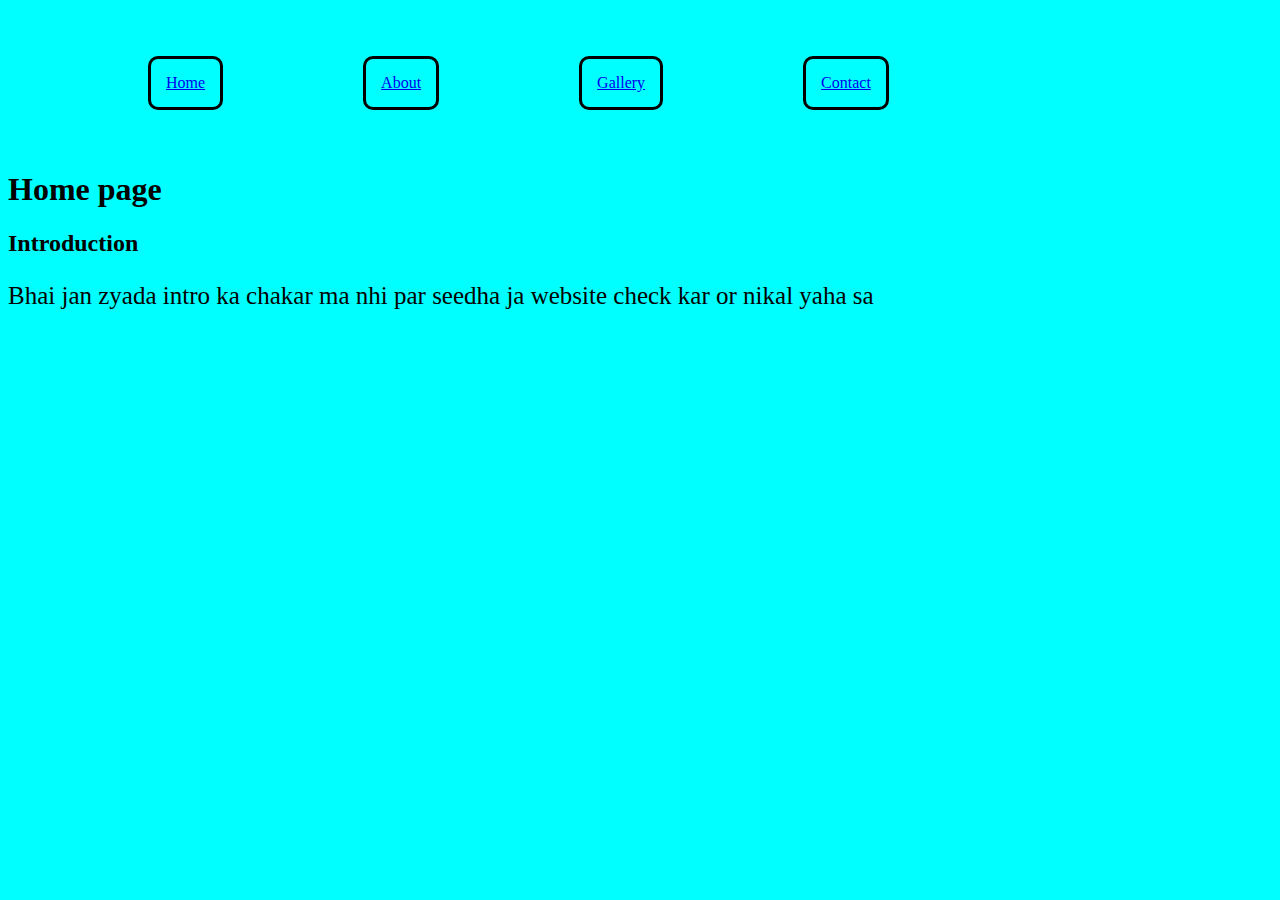
<file: index.html>
<!DOCTYPE html>
<html lang="en">
<head>
    <meta charset="UTF-8">
    <meta http-equiv="X-UA-Compatible" content="IE=edge">
    <meta name="viewport" content="width=device-width, initial-scale=1.0">
    <title>LINKING PAGES</title>
    <link href="./link.css" rel="stylesheet"/>
</head>
<body id="home">
 <ul>
 
   <li> <a href="./index.html">Home</a> </li>
   <li><a href="./about.html">About</a></li>
   <li><a href="./gallery.html">Gallery</a></li>
   <li><a href="./contact.html">Contact</a></li>


 </ul>
 <h1>Home page </h1>
 <h2>Introduction</h2>
 <p class="p">Bhai jan zyada intro ka chakar ma nhi par seedha ja website check kar or nikal yaha sa </p>



    
</body>
</html>
</file>
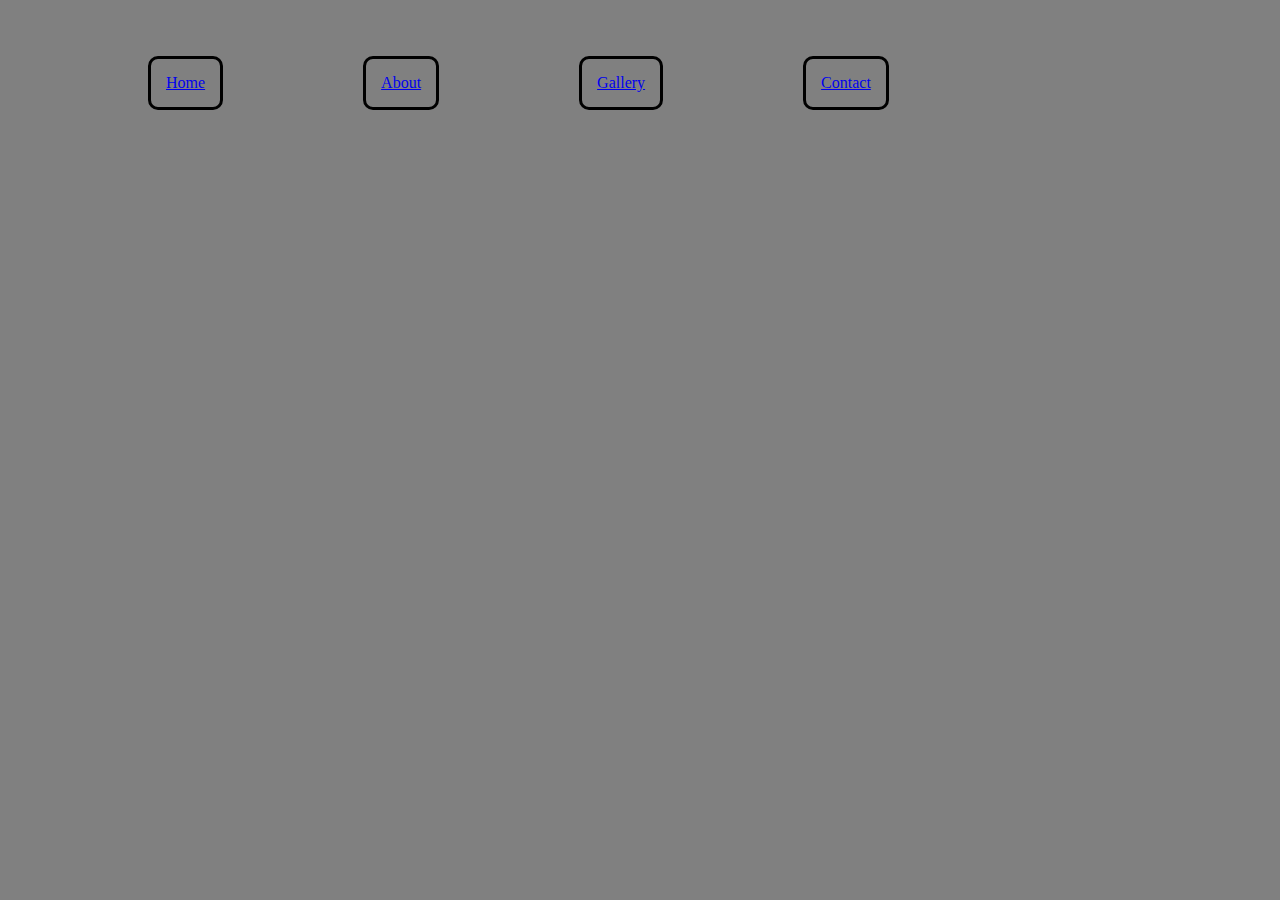
<file: about.html>
<!DOCTYPE html>
<html lang="en">
<head>
    <meta charset="UTF-8">
    <meta http-equiv="X-UA-Compatible" content="IE=edge">
    <meta name="viewport" content="width=device-width, initial-scale=1.0">
    <title>Document</title>
    <link href="./link.css" rel="stylesheet"/>
</head>
<body id="about">
    <ul>
 
        <li> <a href="./index.html">Home</a> </li>
        <li><a href="./about.html">About</a></li>
        <li><a href="./gallery.html">Gallery</a></li>
        <li><a href="./contact.html">Contact</a></li>
     
     
     
      </ul>
</body>
</html>
</file>
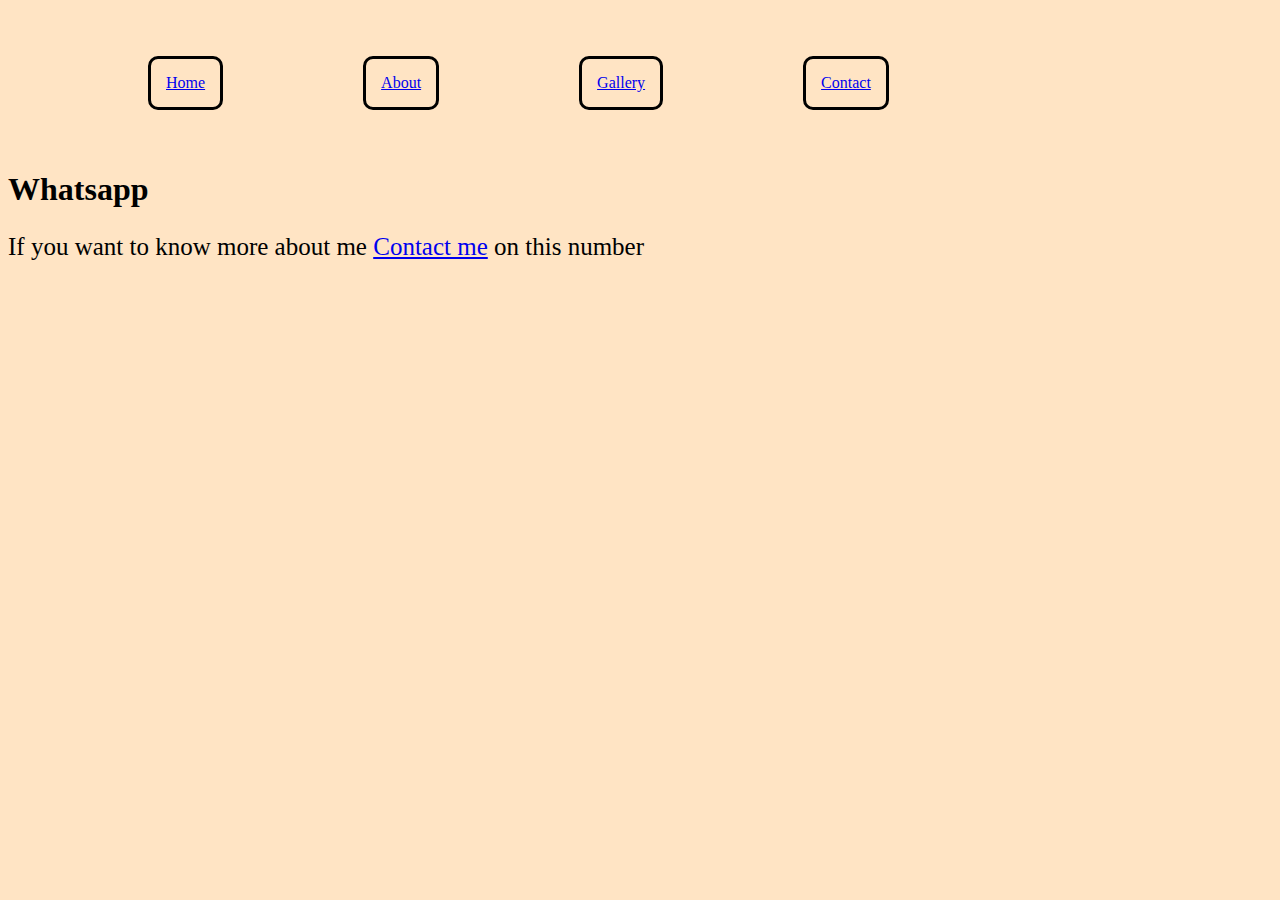
<file: contact.html>
<!DOCTYPE html>
<html lang="en">
<head>
    <meta charset="UTF-8">
    <meta http-equiv="X-UA-Compatible" content="IE=edge">
    <meta name="viewport" content="width=device-width, initial-scale=1.0">
    <title>Document</title>
    <link href="./link.css" rel="stylesheet"/>
</head>
<body id="contact">
    <ul>
 
        <li> <a href="./index.html">Home</a> </li>
        <li><a href="./about.html">About</a></li>
        <li><a href="./gallery.html">Gallery</a></li>
        <li><a href="./contact.html">Contact</a></li>
     
     
      </ul>

    <h1>Whatsapp</h1>
    <p class="p">If you want to know more about me 
    <a class="contactlink" href="https://wa.me/923212957416?text=">Contact me</a>
     on this number
</body>
</html>
</file>
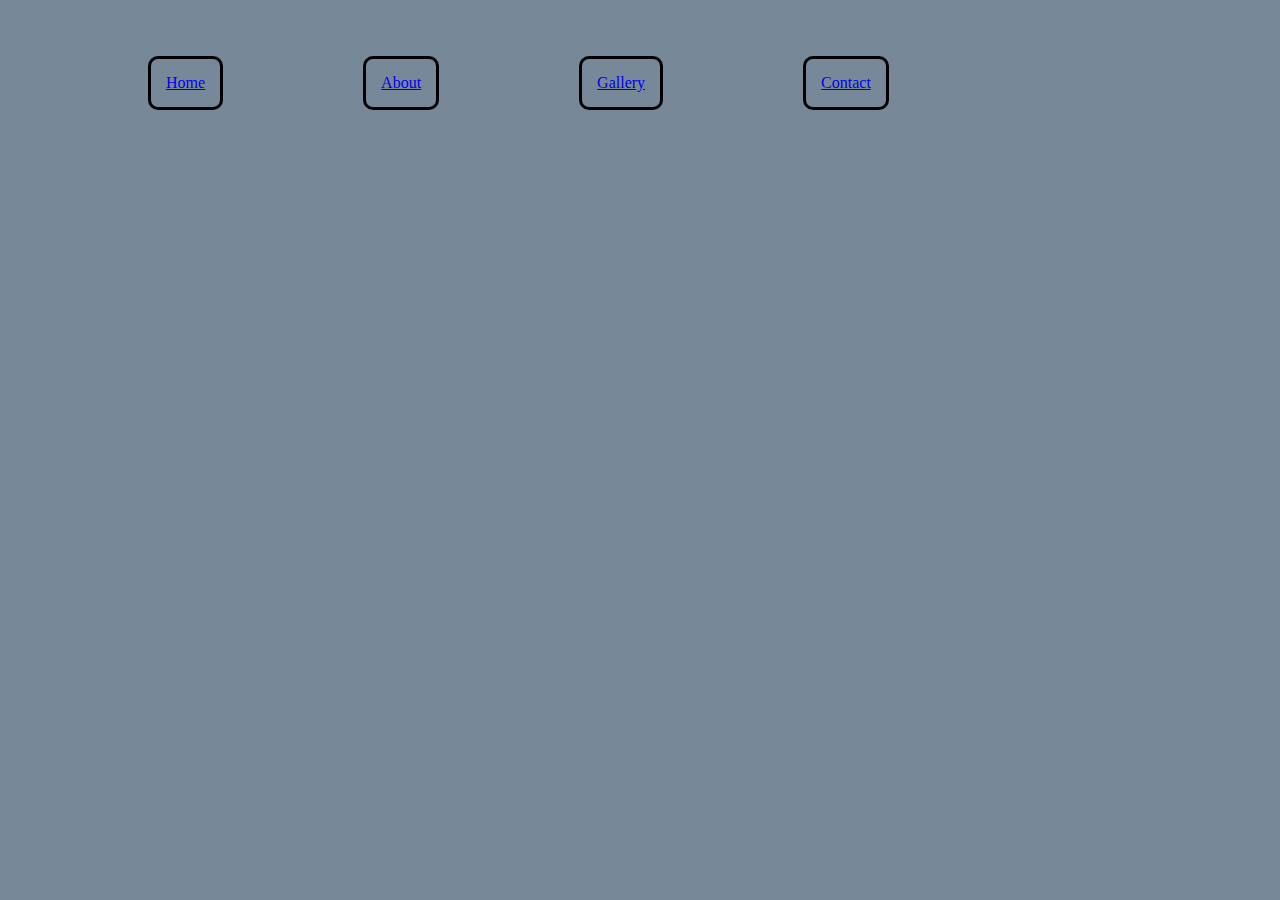
<file: gallery.html>
<!DOCTYPE html>
<html lang="en">
<head>
    <meta charset="UTF-8">
    <meta http-equiv="X-UA-Compatible" content="IE=edge">
    <meta name="viewport" content="width=device-width, initial-scale=1.0">
    <title>Document</title>
    <link href="./link.css" rel="stylesheet"/>
</head>
<body id="gallery">
    <ul>
 
        <li> <a href="./index.html">Home</a> </li>
        <li><a href="./about.html">About</a></li>
        <li><a href="./gallery.html">Gallery</a></li>
        <li><a href="./contact.html">Contact</a></li>
     
     
     
      </ul> 
</body>
</html>
</file>
<file: link.css>
#home{
    background-color: aqua;
}
#contact{
    background-color: bisque;
}
#about{
     background-color: grey;
}
#gallery{
    background-color: lightslategray;
}
ul {
   
    display: flex;
    
  
}
ul li{
    display: flex;
    border: 3px solid black;
    margin: 40px;
    padding: 15px;
    border-radius: 10px;
    margin-left: 100px;

}
.contactlink{
    font-size: 25px;
}

.p{
    font-size: 25px;

}
</file>
